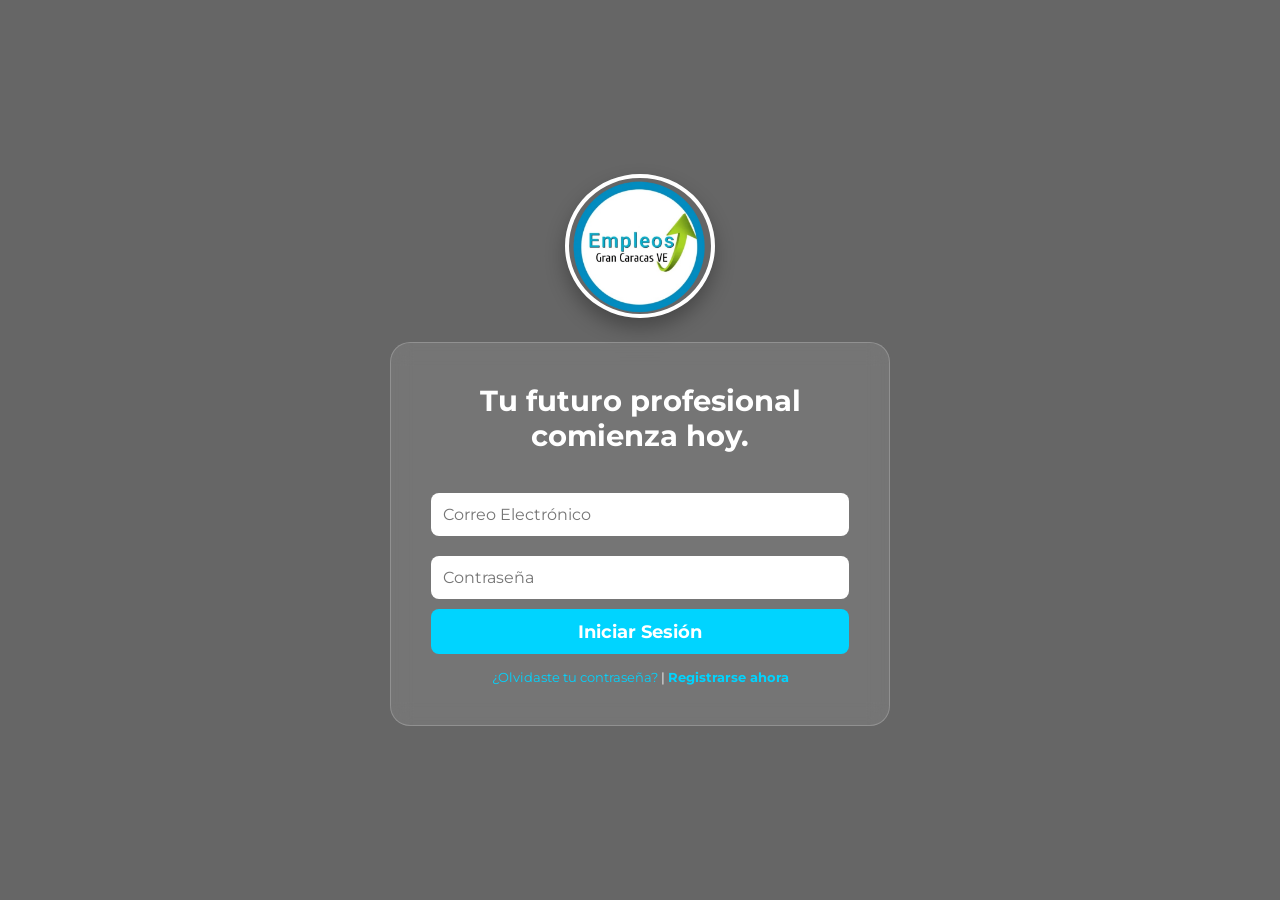
<file: index.html>
<!DOCTYPE html>
<html lang="es">
<head>
    <meta charset="UTF-8">
    <meta name="viewport" content="width=device-width, initial-scale=1.0">
    <title>Empleos Gran Caracas</title>
    <link href="https://fonts.googleapis.com/css2?family=Montserrat:wght@400;700&display=swap" rel="stylesheet">
    <style>
        * { margin: 0; padding: 0; box-sizing: border-box; font-family: 'Montserrat', sans-serif; }
        
        /* FONDO CORPORATIVO IMPACTANTE */
        .hero {
            height: 100vh;
            background: linear-gradient(rgba(0,0,0,0.6), rgba(0,0,0,0.6)), 
                        url('https://images.unsplash.com/photo-1497366216548-37526070297c?auto=format&fit=crop&q=80&w=2070') no-repeat center center/cover;
            display: flex; flex-direction: column; align-items: center; justify-content: center; color: white;
        }

        /* LOGO GIRATORIO AL ENTRAR */
        .logo-container {
            margin-bottom: 20px;
            animation: aparecerGirando 2s ease-out forwards;
        }
        .logo-img { width: 150px; border-radius: 50%; border: 4px solid white; box-shadow: 0 10px 20px rgba(0,0,0,0.3); }

        @keyframes aparecerGirando {
            from { transform: rotate(-720deg) scale(0); opacity: 0; }
            to { transform: rotate(0deg) scale(1); opacity: 1; }
        }

        /* MENSAJE INTERACTIVO FADE IN/OUT */
        .welcome-box {
            text-align: center; background: rgba(255, 255, 255, 0.1);
            backdrop-filter: blur(10px); padding: 40px; border-radius: 20px;
            border: 1px solid rgba(255,255,255,0.2); width: 90%; max-width: 500px;
        }
        #fade-text { font-size: 1.8rem; margin-bottom: 20px; transition: opacity 1s; opacity: 1; min-height: 80px; }
        .fade-out { opacity: 0 !important; }

        /* FORMULARIO */
        input { width: 100%; padding: 12px; margin: 10px 0; border-radius: 8px; border: none; font-size: 1rem; }
        .btn { width: 100%; padding: 12px; background: #00d4ff; border: none; color: white; font-weight: bold; border-radius: 8px; cursor: pointer; transition: 0.3s; font-size: 1.1rem; }
        .btn:hover { background: #008fb3; transform: scale(1.02); }
        .footer-links { margin-top: 15px; font-size: 0.8rem; }
        .footer-links a { color: #00d4ff; text-decoration: none; }
    </style>
</head>
<body>

    <div class="hero">
        <div class="logo-container">
           <img src="logo.png" alt="Logo" class="logo-img">
        </div>

        <div class="welcome-box">
            <h2 id="fade-text">Tu futuro profesional comienza hoy.</h2>
            
<form action="dashboard-candidato.html">
    <input type="email" placeholder="Correo Electrónico" required>
    <input type="password" placeholder="Contraseña" required>
    <button type="submit" class="btn">Iniciar Sesión</button>
</form>


            

<div class="footer-links">
    <a href="#">¿Olvidaste tu contraseña?</a> | 
    <a href="registro.html" style="text-decoration: none;">
        <button type="button" style="background:none; border:none; color:#00d4ff; cursor:pointer; font-weight:bold; font-family:'Montserrat';">
            Registrarse ahora
        </button>
    </a>
</div>




    <script>
        const msgs = ["Tu futuro profesional comienza hoy.", "El cambio lo haces tú.", "Tus primeros pasos empiezan aquí."];
        let i = 0;
        const txt = document.getElementById("fade-text");

        setInterval(() => {
            txt.classList.add("fade-out");
            setTimeout(() => {
                i = (i + 1) % msgs.length;
                txt.innerText = msgs[i];
                txt.classList.remove("fade-out");
            }, 1000);
        }, 4000);
    </script>
</body>
</html>
</file>
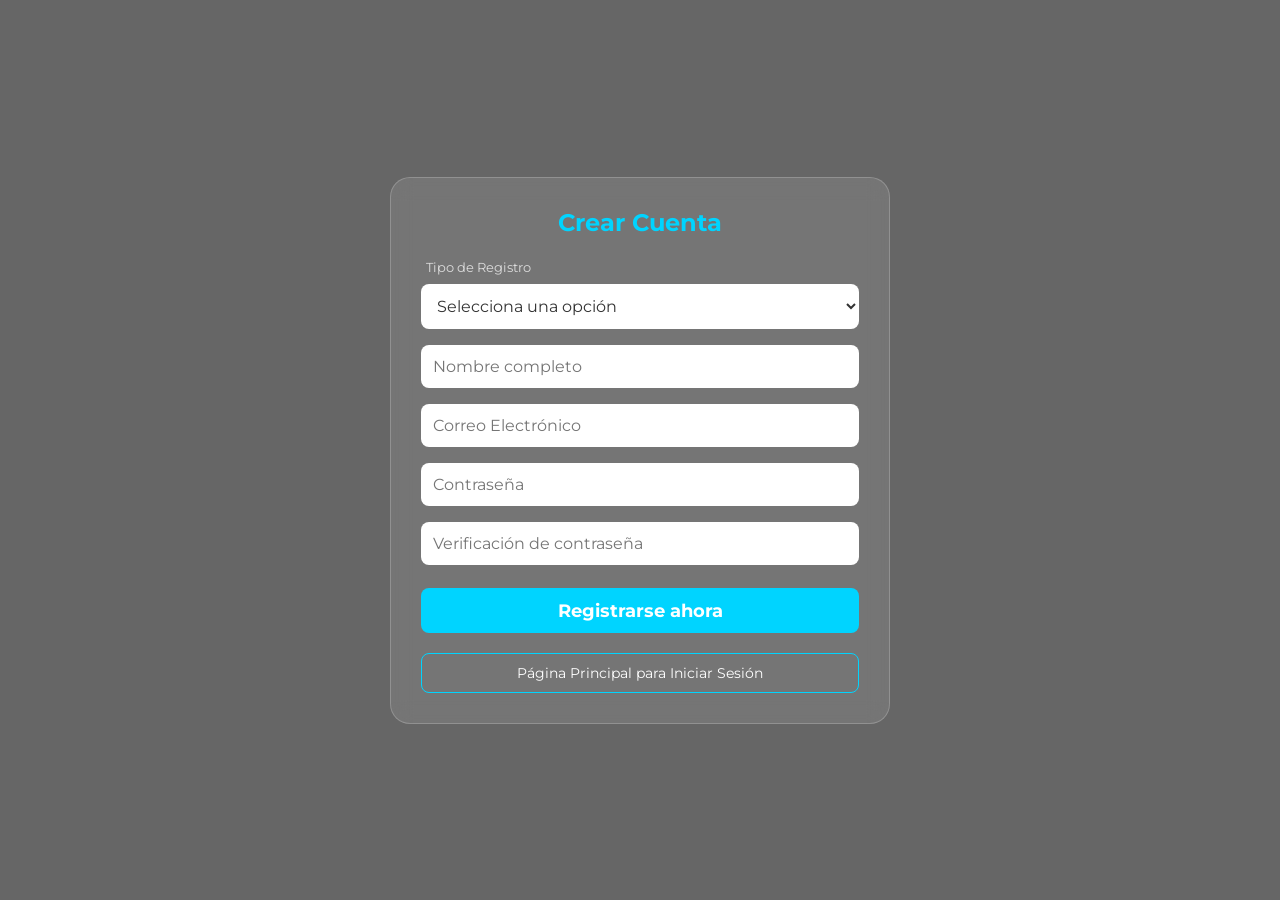
<file: registro.html>
<!DOCTYPE html>
<html lang="es">
<head>
    <meta charset="UTF-8">
    <meta name="viewport" content="width=device-width, initial-scale=1.0">
    <title>Registro - Empleos Gran Caracas</title>
    <link href="https://fonts.googleapis.com/css2?family=Montserrat:wght@400;700&display=swap" rel="stylesheet">
    <style>
        * { margin: 0; padding: 0; box-sizing: border-box; font-family: 'Montserrat', sans-serif; }
        
        .hero {
            min-height: 100vh;
            background: linear-gradient(rgba(0,0,0,0.6), rgba(0,0,0,0.6)), 
                        url('https://images.unsplash.com/photo-1497366216548-37526070297c?auto=format&fit=crop&q=80&w=2070') no-repeat center center/cover;
            display: flex; align-items: center; justify-content: center; color: white; padding: 20px;
        }

        .register-box {
            background: rgba(255, 255, 255, 0.1);
            backdrop-filter: blur(10px); padding: 30px; border-radius: 20px;
            border: 1px solid rgba(255,255,255,0.2); width: 95%; max-width: 500px;
        }

        h2 { text-align: center; margin-bottom: 20px; color: #00d4ff; }
        
        label { font-size: 0.8rem; margin-left: 5px; color: #ddd; }
        input, select { width: 100%; padding: 12px; margin: 8px 0; border-radius: 8px; border: none; font-size: 1rem; outline: none; }
        
        /* Estilo para que el select se vea bien */
        select { background: white; color: #333; cursor: pointer; }

        .btn-register { width: 100%; padding: 12px; background: #00d4ff; border: none; color: white; font-weight: bold; border-radius: 8px; cursor: pointer; transition: 0.3s; font-size: 1.1rem; margin-top: 15px; }
        .btn-register:hover { background: #008fb3; transform: scale(1.02); }

        .btn-home { display: block; text-align: center; margin-top: 20px; color: white; text-decoration: none; font-size: 0.9rem; border: 1px solid #00d4ff; padding: 10px; border-radius: 8px; transition: 0.3s; }
        .btn-home:hover { background: rgba(0, 212, 255, 0.2); }

        /* Ocultar campos específicos de candidato inicialmente */
        #campos-candidato { display: none; }
    </style>
</head>
<body>

    <div class="hero">
        <div class="register-box">
            <h2>Crear Cuenta</h2>
            
            <form id="formRegistro" action="index.html">
                <label>Tipo de Registro</label>
                <select id="tipoRegistro" required onchange="mostrarCampos()">
                    <option value="" disabled selected>Selecciona una opción</option>
                    <option value="candidato">Candidato (Busco Empleo)</option>
                    <option value="empresa">Empresa (Busco Talento)</option>
                </select>

                <input type="text" placeholder="Nombre completo" required>

                <div id="campos-candidato">
                    <input type="text" placeholder="Profesión">
                    <input type="number" placeholder="Cédula">
                    <input type="number" placeholder="Edad">
                </div>

                <input type="email" placeholder="Correo Electrónico" required>
                <input type="password" id="pass" placeholder="Contraseña" required>
                <input type="password" id="passConfirm" placeholder="Verificación de contraseña" required>

                <button type="button" class="btn-register">Registrarse ahora</button>
            </form>

            <a href="index.html" class="btn-home">Página Principal para Iniciar Sesión</a>
        </div>
    </div>

    <script>
        // Función para mostrar/ocultar campos según el tipo de usuario
        function mostrarCampos() {
            const tipo = document.getElementById('tipoRegistro').value;
            const camposCandidato = document.getElementById('campos-candidato');
            
            if (tipo === 'candidato') {
                camposCandidato.style.display = 'block';
            } else {
                camposCandidato.style.display = 'none';
            }
        }

        // Validación simple de contraseñas
        document.getElementById('formRegistro').addEventListener('submit', function(e) {
            const p1 = document.getElementById('pass').value;
            const p2 = document.getElementById('passConfirm').value;

            if (p1 !== p2) {
                e.preventDefault();
                alert("Las contraseñas no coinciden. Por favor, verifica.");
            } else {
                alert("¡Registro exitoso! Ahora puedes iniciar sesión.");
            }
        });
    </script>
</body>
</html>
</file>
